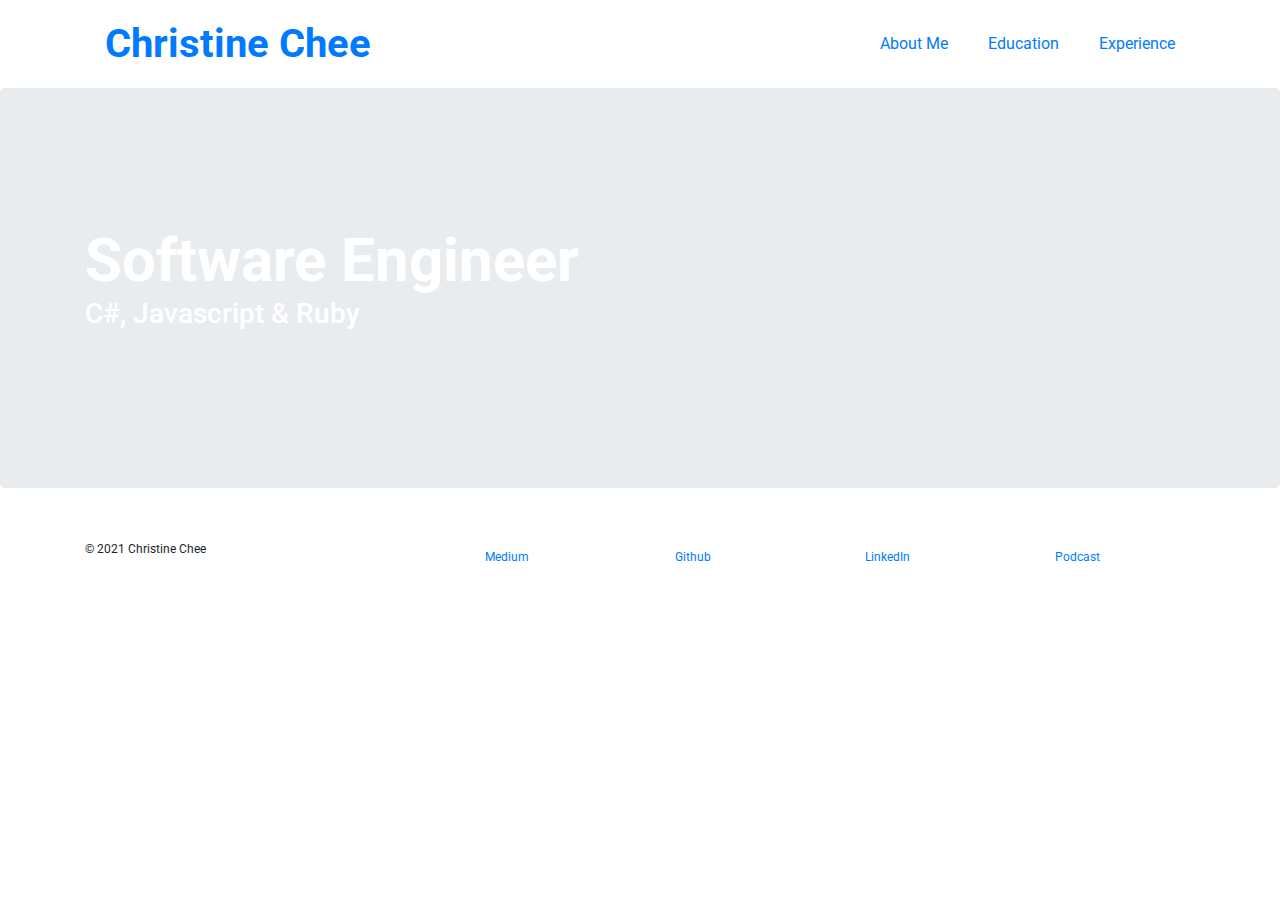
<file: index.html>
<!DOCTYPE html>
<html lang="en">
  <head>
    <title>My Personal Portfolio</title>
    <meta charset="utf-8" />
    <link rel="stylesheet" href="https://stackpath.bootstrapcdn.com/bootstrap/4.3.1/css/bootstrap.min.css" integrity="sha384-ggOyR0iXCbMQv3Xipma34MD+dH/1fQ784/j6cY/iJTQUOhcWr7x9JvoRxT2MZw1T" crossorigin="anonymous">
    <link href='https://fonts.googleapis.com/css?family=Roboto:300,400,700' rel='stylesheet' type='text/css'>
    <link href="style.css" type="text/css" rel="stylesheet">
  </head>
  <body>
    <header class="container">
      
      <div class="row">
        <h1 class="col-sm-6"><a href="index.html">Christine Chee</a></h1>
          <nav class="col-sm-6 text-right">
            <a href="about.html">About Me</a>
            <a href="education.html">Education</a>
            <a href="experience.html">Experience</a>
          </nav>
      </div>
    </header>

    <section class="jumbotron">
       
        <div class="container">
          <h2>Software Engineer</h2>
          <h3>C#, Javascript & Ruby</h3>
        </div>
      </section>

       <footer class="container">
         <div class="row">
         <p class="col-sm-4">&copy; 2021 Christine Chee</p>
         <div class="col-sm-2"><a href="https://medium.com/">Medium</a></div>
         <div class="col-sm-2"><a href="https://github.com/">Github</a></div>
         <div class="col-sm-2"><a href="https://www.linkedin.com/">LinkedIn</a></div>
         <div class="col-sm-2"><a href="https://tunein.com/podcasts">Podcast</a></div>
         </div>
       </footer>
    
  </body>
</html>
</file>
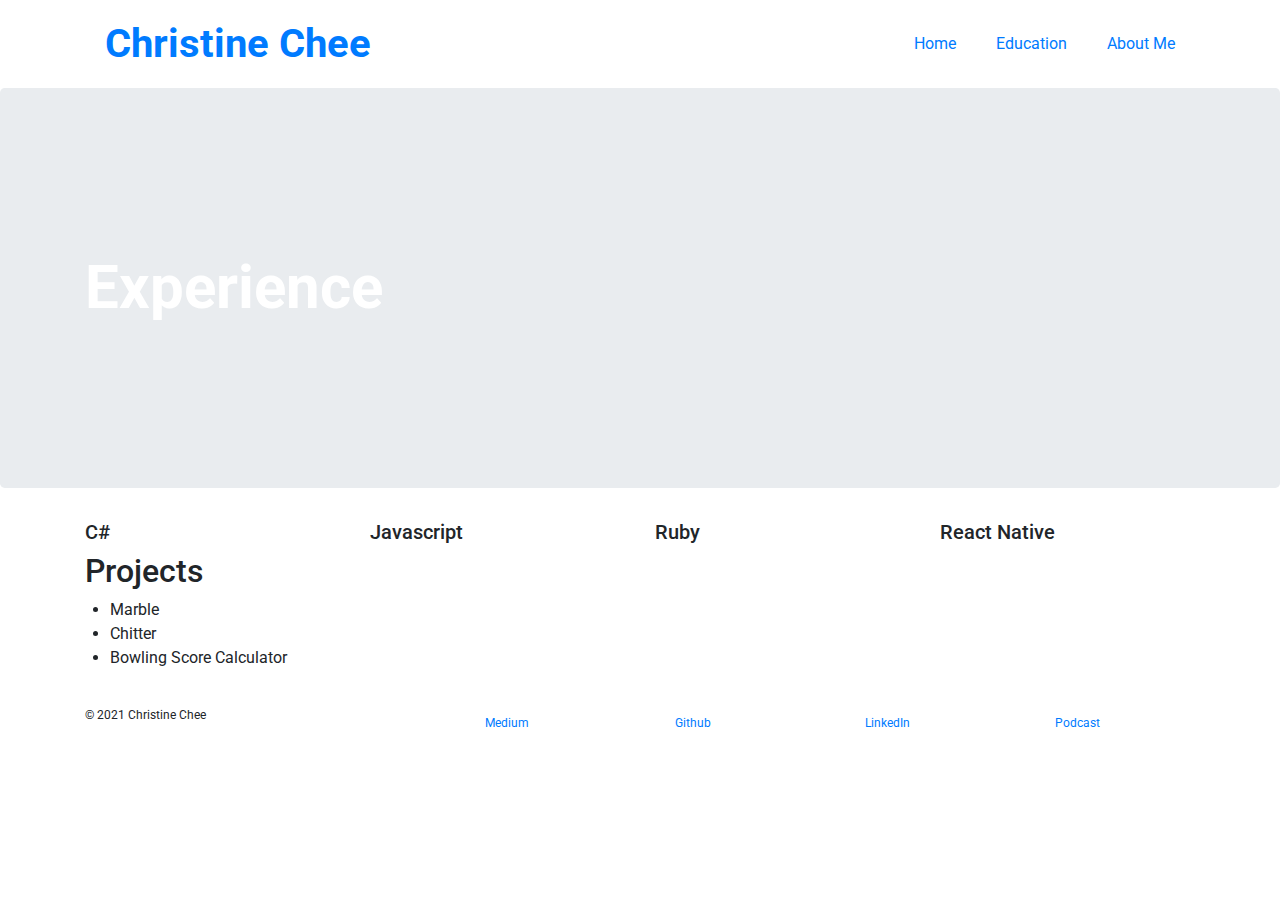
<file: experience.html>
<!DOCTYPE html>
<html lang="en">
  <head>
    <title>My Personal Portfolio</title>
    <meta charset="utf-8" />
    <link rel="stylesheet" href="https://stackpath.bootstrapcdn.com/bootstrap/4.3.1/css/bootstrap.min.css" integrity="sha384-ggOyR0iXCbMQv3Xipma34MD+dH/1fQ784/j6cY/iJTQUOhcWr7x9JvoRxT2MZw1T" crossorigin="anonymous">
    <link href='https://fonts.googleapis.com/css?family=Roboto:300,400,700' rel='stylesheet' type='text/css'>
    <link href="style.css" type="text/css" rel="stylesheet">
  </head>
  <body>
  <header class="container">
    <div class="row">
        <h1 class="col-sm-6"><a href="index.html">Christine Chee</a></h1>
          <nav class="col-sm-6 text-right">
            <a href="index.html">Home</a>
            <a href="education.html">Education</a>
            <a href="about.html">About Me</a>
          </nav>
      </div>
    </header>
    <section class="jumbotron">
       
        <div class="container">
          <h2>Experience</h2>
        </div>
      </section>
    
    <section class="container">
    <div class="row">
    <div class="col-sm-3"><h5>C#</h5></div>
    <div class="col-sm-3"><h5>Javascript</h5></div>
    <div class="col-sm-3"><h5>Ruby</h5></div>
    <div class="col-sm-3"><h5>React Native</h5></div>
    </div>
    </section>

    <section class="container">
      <h2>Projects</h2>
      <div class="row">
        <ul>
          <li>Marble</li>
          <li>Chitter</li>
          <li>Bowling Score Calculator</li>
        </ul>
      </div>
      </section>
    <footer class="container">
         <div class="row">
         <p class="col-sm-4">&copy; 2021 Christine Chee</p>
         <div class="col-sm-2"><a href="https://medium.com/">Medium</a></div>
         <div class="col-sm-2"><a href="https://github.com/">Github</a></div>
         <div class="col-sm-2"><a href="https://www.linkedin.com/">LinkedIn</a></div>
         <div class="col-sm-2"><a href="https://tunein.com/podcasts">Podcast</a></div>
         </div>
       </footer>


  </body>
</html>
</file>
<file: style.css>
body {
  font-family: Roboto, sans-serif;
  background-color: white;
}

header {
  padding: 20px 0;
}

header .row,
footer .row {
  display: flex;
  align-items: center;
}

h1 {
  font-weight: 700;
  margin: 0;
}

nav {
  display: flex;
  justify-content: flex-end;
}

a {
  padding: 0 20px;
  margin: 0;
}

.jumbotron {
  display: flex;
  align-items: center;
  background-image: url('https://i.ibb.co/SBKfFmZ/dewang-gupta-tc-Lc-Xdi-Az-DA-unsplash.jpg');
  background-size: cover;
  color: #ffffff;
  height: 400px;
}

.jumbotron h2 {
  font-size: 60px;
  font-weight: 700;
  margin: 0;
  color: #fff;
}

.jumbotron h3 {
  margin: 0 0 20px;
  color: #fff;
}

section .row img {
  margin: 0 0 30px;
  width: 100%;
}

.col-md-6 {
  margin: 0 0 30px;
}

.btn.btn-primary {
  border-radius: 2px;
  border: 0px;
  color: #fbd1d5;
  background-color: #ffffff;
}

.btn.btn-primary:hover {
  color: #ffffff;
  background-color: #fbd1d5;
}

.btn-secondary {
  background-color: #2a70e0;
  color: #ffffff;
  margin: 0 0 30px;
}

.portrait {
  width:  350px;
  height: 300px;
}

figure img {
  width: 100%;
  height: auto;
}

figure {
  margin-bottom: 30px;
}

footer {
  font-size: 12px;
  padding: 20px 0;
}

footer .col-sm-8 {
  display: flex;
  justify-content: flex-end;
}

footer ul {
  list-style: none;
}
</file>
